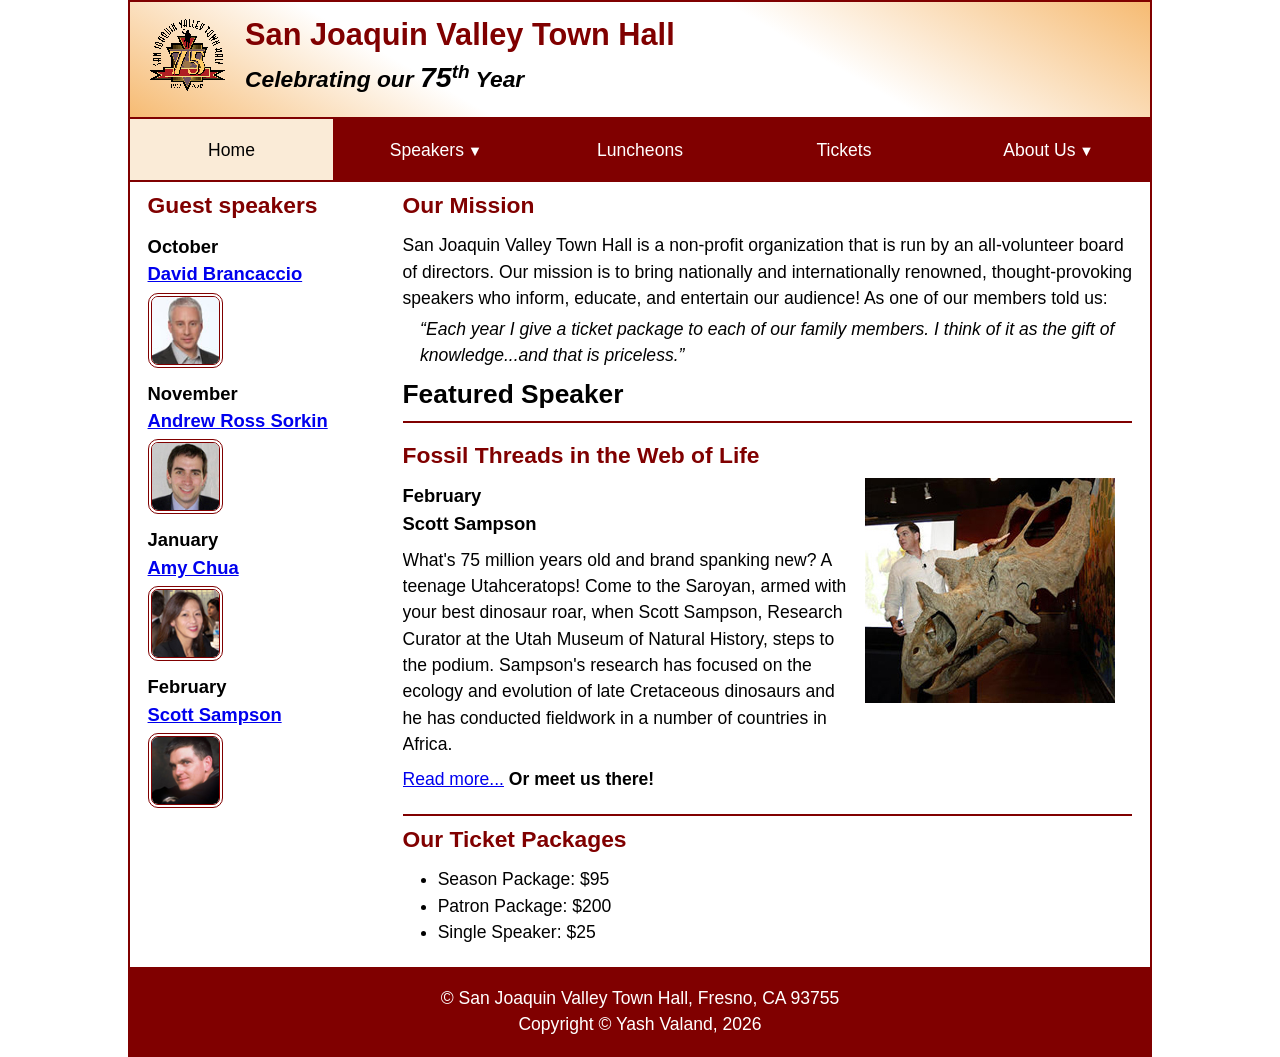
<file: index.html>
<!DOCTYPE html>
<html lang="en">

<head>
	<meta charset="utf-8">
	<title>San Joaquin Valley Town Hall</title>
	<meta name="viewport" content="width=device-width, initial-scale=1">
	<link rel="icon" href="images/favicon.ico">
	<link rel="stylesheet" href="styles/main.css">
</head>

<body>
	<header>
		<img src="images/town_hall_logo.gif" alt="Town Hall logo">
		<h2>San Joaquin Valley Town Hall</h2>
		<h3>Celebrating our <em class="large">75</em><sup>th</sup> Year</h3>
	</header>
	<nav class="navbar">
		<input type="checkbox" id="menu-checkbox">
		<label for="menu-checkbox" class="menu-btn"></label>
		<ul class="menu">
			<li><a class="current">Home</a></li>
			<li class="submenu">
				<a href="#">Speakers<small></small></a>
				<ul class="dropdown">
					<li><a href="speakers/brancaccio.html">David Brancaccio</a></li>
					<li><a href="speakers/sorkin.html">Andrew Ross Sorkin</a></li>
					<li><a href="speakers/chua.html">Amy Chua</a></li>
					<li><a href="speakers/sampson.html">Scott Sampson</a></li>
				</ul>
			</li>
			<li><a href="#">Luncheons</a></li>
			<li><a href="#">Tickets</a></li>
			<li class="submenu">
				<a href="#">About Us<small></small></a>
				<ul class="dropdown">
					<li><a href="#">Our History</a></li>
					<li><a href="#">Board of Directors</a></li>
					<li><a href="#">Past Speakers</a></li>
					<li><a href="#">Contact Us</a></li>
				</ul>
			</li>
		</ul>
	</nav>
	<main>
		<aside>
			<h2>Guest speakers</h2>
			<h3>October<br><a href="speakers/brancaccio.html">David Brancaccio</a></h3>
			<img src="images/brancaccio75.jpg" alt="David Brancaccio photo">
			<h3>November<br><a href="speakers/sorkin.html">Andrew Ross Sorkin</a></h3>
			<img src="images/sorkin75.jpg" alt="Andrew Ross Sorkin photo">
			<h3>January<br><a href="speakers/chua.html">Amy Chua</a></h3>
			<img src="images/chua75.jpg" alt="Amy Chua photo">
			<h3>February<br><a href="speakers/sampson.html">Scott Sampson</a></h3>
			<img src="images/sampson75.jpg" alt="Scott Sampson photo">
		</aside>

		<section>
			<h2>Our Mission</h2>
			<p>San Joaquin Valley Town Hall is a non-profit organization that is run by an 
				all-volunteer board of directors. Our mission is to bring nationally and 
				internationally renowned, thought-provoking speakers who inform, educate, 
				and entertain our audience! As one of our members told us:</p>
			<blockquote>&ldquo;Each year I give a ticket package to each of our family members. 
				I think of it as the gift of knowledge...and that is priceless.&rdquo;</blockquote>

			<h1>Featured Speaker</h1>
			<article class="featured">
				<h2>Fossil Threads in the Web of Life</h2>
				<img src="images/sampson_dinosaur.jpg" alt="Scott Sampson with dinosaur">
				<h3>February<br>
				Scott Sampson</h3>
				<p>What's 75 million years old and brand spanking new? A teenage Utahceratops! 
				Come to the Saroyan, armed with your best dinosaur roar, when Scott Sampson, Research 
				Curator at the Utah Museum of Natural History, steps to the podium. Sampson's research 
				has focused on the ecology and evolution of late Cretaceous dinosaurs and he has conducted 
				fieldwork in a number of countries in Africa.</p>
				<p><a href="speakers/sampson.html">Read more...</a>&nbsp;<b>Or meet us there!</b></p>
			</article>

			<h2>Our Ticket Packages</h2>
			<ul>
				<li>Season Package: $95</li>
				<li>Patron Package: $200</li>
				<li>Single Speaker: $25</li>
			</ul>
		</section>	
	</main>
	<footer>
		<p>&copy; San Joaquin Valley Town Hall, Fresno, CA 93755<br>
			Copyright &copy; Yash Valand, 2026</p>
	</footer>
</body>
</html>
</file>
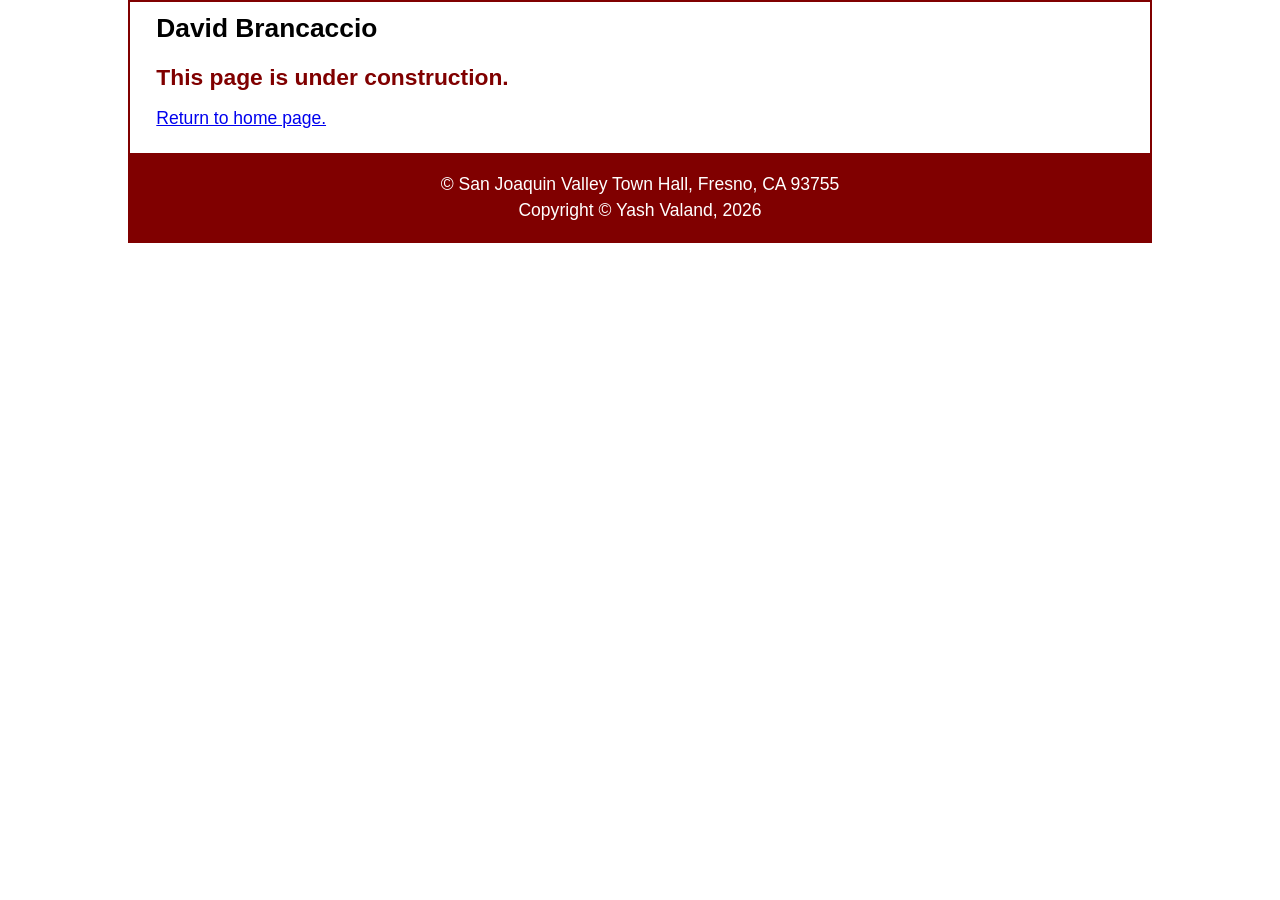
<file: speakers/brancaccio.html>
<!DOCTYPE html>
<html lang="en">

<head>
	<meta charset="utf-8">
	<meta name="viewport" content="width=device-width, initial-scale=1">
	<title>San Joaquin Valley Town Hall</title>
	<link rel="icon" href="../images/favicon.ico">
	<link rel="stylesheet" href="../styles/main.css">
</head>

<body>
	<main>
		<section>
			<h1>David Brancaccio</h1>
			<h2>This page is under construction.</h2>
			<p><a href="../index.html">Return to home page.</a></p>
		</section>
	</main>
	<footer>
		<p>&copy; San Joaquin Valley Town Hall, Fresno, CA 93755<br>
			Copyright &copy; Yash Valand, 2026</p>
	</footer>
</body>

</html>
</file>
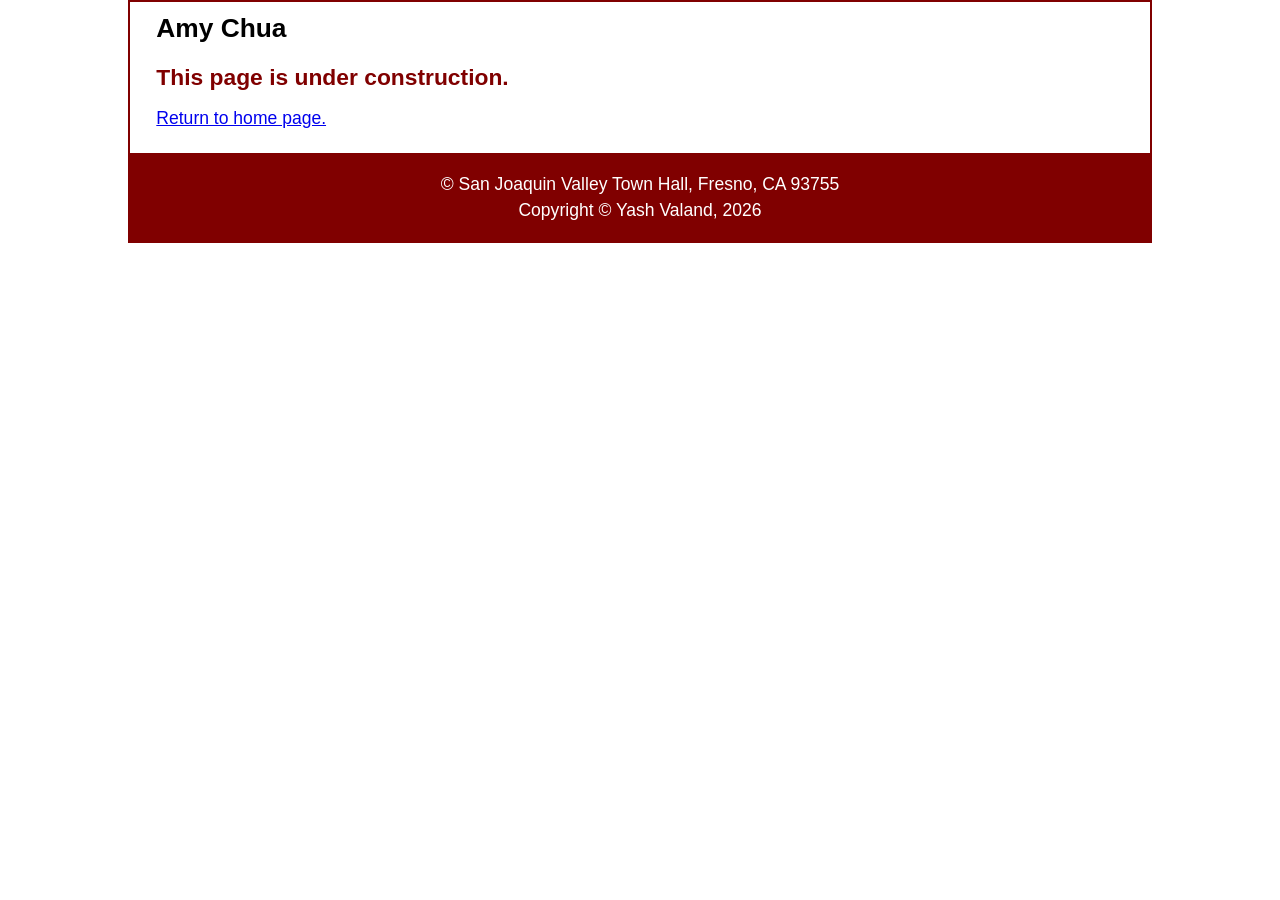
<file: speakers/chua.html>
<!DOCTYPE html>
<html lang="en">

<head>
	<meta charset="utf-8">
	<meta name="viewport" content="width=device-width, initial-scale=1">
	<title>San Joaquin Valley Town Hall</title>
	<link rel="icon" href="../images/favicon.ico">
	<link rel="stylesheet" href="../styles/main.css">
</head>

<body>
	<main>
		<section>
			<h1>Amy Chua</h1>
			<h2>This page is under construction.</h2>
			<p><a href="../index.html">Return to home page.</a></p>
		</section>
	</main>
	<footer>
		<p>&copy; San Joaquin Valley Town Hall, Fresno, CA 93755<br>
			Copyright &copy; Yash Valand, 2026</p>
	</footer>
</body>

</html>
</file>
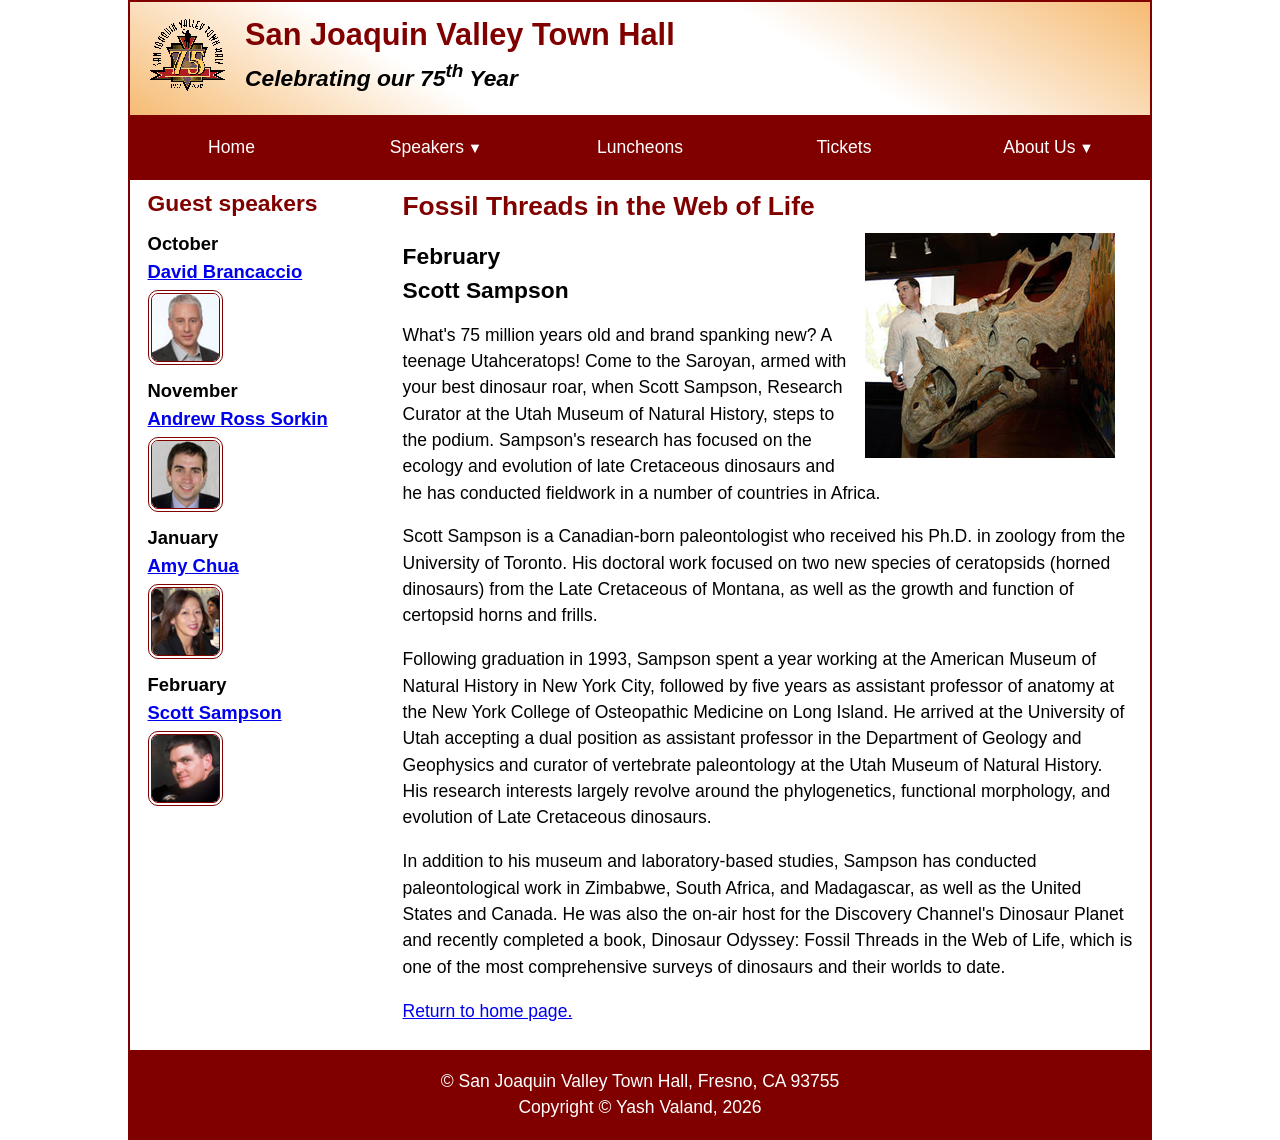
<file: speakers/sampson.html>
<!DOCTYPE html>
<html lang="en">

<head>
	<meta charset="utf-8">
	<title>San Joaquin Valley Town Hall</title>
	<meta name="viewport" content="width=device-width, initial-scale=1">
	<link rel="icon" href="../images/favicon.ico">
	<link rel="stylesheet" href="../styles/main.css">
</head>

<body>
	<header>
		<img src="../images/town_hall_logo.gif" alt="Town Hall logo">
		<h2>San Joaquin Valley Town Hall</h2>
		<h3>Celebrating our <span class="shadow">75<sup>th</sup></span> Year</h3>
	</header>
	<nav class="navbar">
		<input type="checkbox" id="menu-checkbox">
		<label for="menu-checkbox" class="menu-btn"></label>
		<ul class="menu">
			<li><a href="../index.html">Home</a></li>
			<li class="submenu">
				<a href="#">Speakers<small></small></a>
				<ul class="dropdown">
					<li><a href="../speakers/brancaccio.html">David Brancaccio</a></li>
					<li><a href="../speakers/sorkin.html">Andrew Ross Sorkin</a></li>
					<li><a href="../speakers/chua.html">Amy Chua</a></li>
					<li><a href="../speakers/sampson.html">Scott Sampson</a></li>
				</ul>
			</li>
			<li><a href="#">Luncheons</a></li>
			<li><a href="#">Tickets</a></li>
			<li class="submenu">
				<a href="#">About Us<small></small></a>
				<ul class="dropdown">
					<li><a href="#">Our History</a></li>
					<li><a href="#">Board of Directors</a></li>
					<li><a href="#">Past Speakers</a></li>
					<li><a href="#">Contact Us</a></li>
				</ul>
			</li>
		</ul>
	</nav>
	<main>
		<aside>
			<h2>Guest speakers</h2>
			<h3>October<br><a href="../speakers/brancaccio.html">David Brancaccio</a></h3>
			<img src="../images/brancaccio75.jpg" alt="David Brancaccio photo">
			<h3>November<br><a href="../speakers/sorkin.html">Andrew Ross Sorkin</a></h3>
			<img src="../images/sorkin75.jpg" alt="Andrew Ross Sorkin photo">
			<h3>January<br><a href="../speakers/chua.html">Amy Chua</a></h3>
			<img src="../images/chua75.jpg" alt="Amy Chua photo">
			<h3>February<br><a href="../speakers/sampson.html">Scott Sampson</a></h3>
			<img src="../images/sampson75.jpg" alt="Scott Sampson photo">
		</aside>
		<section class="speaker">
			<h1>Fossil Threads in the Web of Life</h1>
			<article>
				<img src="../images/sampson_dinosaur.jpg" alt="Scott Sampson with dinosaur">
				<h2>February<br>Scott Sampson</h2>
				<p>What's 75 million years old and brand spanking new? A teenage Utahceratops! Come to the 
				   Saroyan, armed with your best dinosaur roar, when Scott Sampson, Research Curator at the 
				   Utah Museum of Natural History, steps to the podium. Sampson's research has focused on the 
				   ecology and evolution of late Cretaceous dinosaurs and he has conducted fieldwork in a number 
				   of countries in Africa.</p>
				<p>Scott Sampson is a Canadian-born paleontologist who received his Ph.D. in zoology from the 
				   University of Toronto. His doctoral work focused on two new species of ceratopsids (horned 
				   dinosaurs) from the Late Cretaceous of Montana, as well as the growth and function of certopsid 
				   horns and frills.</p>
				<p>Following graduation in 1993, Sampson spent a year working at the American Museum of Natural 
				   History in New York City, followed by five years as assistant professor of anatomy at the New 
				   York College of Osteopathic Medicine on Long Island. He arrived at the University of Utah 
				   accepting a dual position as assistant professor in the Department of Geology and Geophysics 
				   and curator of vertebrate paleontology at the Utah Museum of Natural History. His research 
				   interests largely revolve around the phylogenetics, functional morphology, and evolution of 
				   Late Cretaceous dinosaurs.</p>
				<p>In addition to his museum and laboratory-based studies, Sampson has conducted paleontological 
				   work in Zimbabwe, South Africa, and Madagascar, as well as the United States and Canada. He was 
				   also the on-air host for the Discovery Channel's Dinosaur Planet and recently completed a book, 
				   Dinosaur Odyssey: Fossil Threads in the Web of Life, which is one of the most 
				   comprehensive surveys of dinosaurs and their worlds to date.</p>
				<p><a href="../index.html">Return to home page.</a></p>
			</article>
		</section>
	</main>
	<footer>
		<p>&copy; San Joaquin Valley Town Hall, Fresno, CA 93755<br>
			Copyright &copy; Yash Valand, 2026</p>
	</footer>
</body>
</html>
</file>
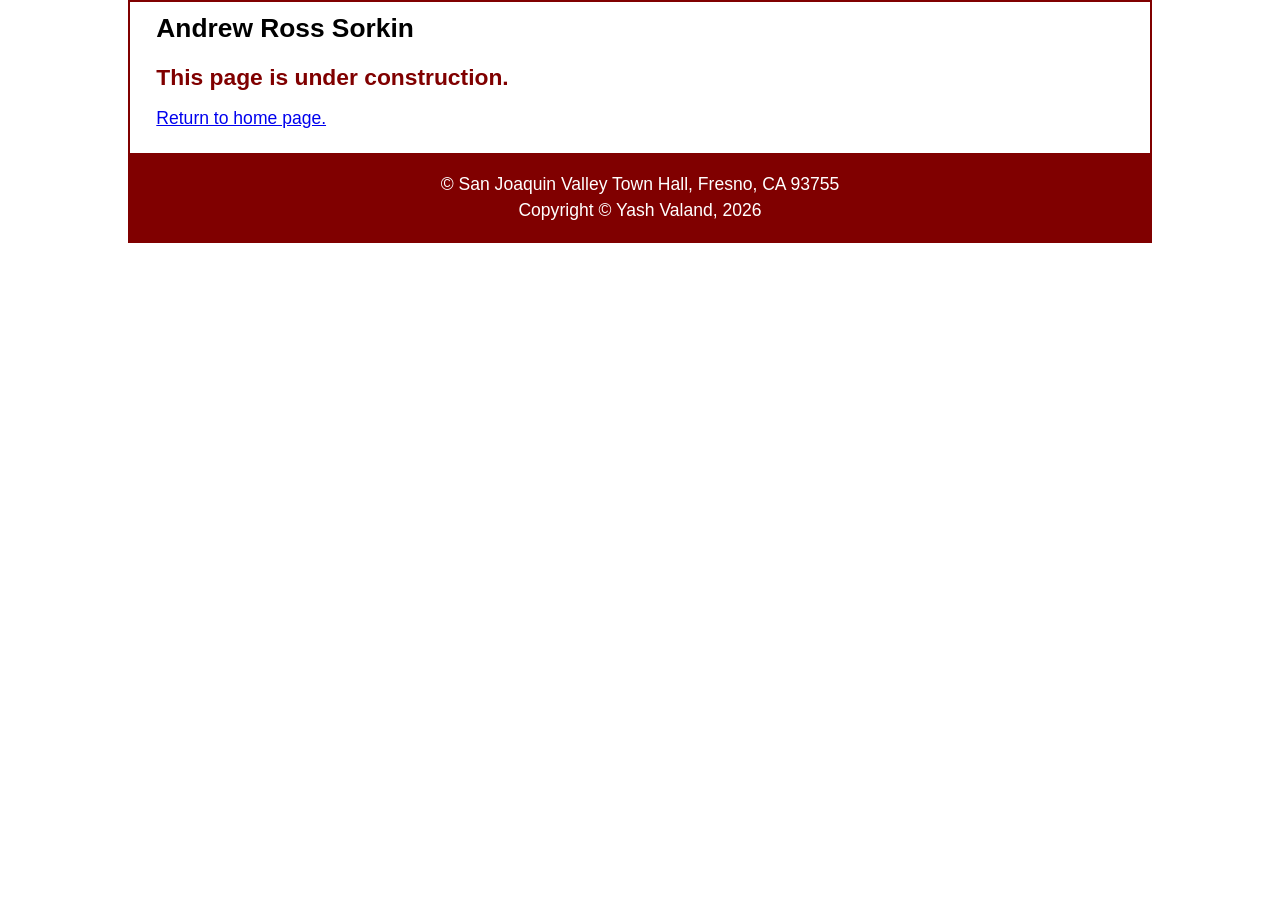
<file: speakers/sorkin.html>
<!DOCTYPE html>
<html lang="en">

<head>
	<meta charset="utf-8">
	<meta name="viewport" content="width=device-width, initial-scale=1">
	<title>San Joaquin Valley Town Hall</title>
	<link rel="icon" href="../images/favicon.ico">
	<link rel="stylesheet" href="../styles/main.css">
</head>

<body>
	<main>
		<section>
			<h1>Andrew Ross Sorkin</h1>
			<h2>This page is under construction.</h2>
			<p><a href="../index.html">Return to home page.</a></p>
		</section>
	</main>
	<footer>
		<p>&copy; San Joaquin Valley Town Hall, Fresno, CA 93755<br>
			Copyright &copy; Yash Valand, 2026</p>
	</footer>
</body>

</html>
</file>
<file: styles/main.css>
/* custom property */
:root {
	--accent-color: #800000;  /* could also be coded #800 */
	--gradient-color: #f6bb73;

	--light_menu: white;
	--mid_menu: antiquewhite;
	--dark_menu: black;
}

/* reset */
* {
	margin: 0;
	padding: 0;
	box-sizing: border-box;
}

/* default styles (mobile first) */
body {
	font-family: Arial, Helvetica, sans-serif;
	font-size: calc(15px + .2vw);
	width: 95%;
	line-height: 1.5;
	margin: auto;
	border: 2px solid var(--accent-color);
}
h1, h2, h3, p, ul {
	padding: .25em 0;
}
a:hover, a:focus {
	font-style: italic;
	color: var(--accent-color);
}
h1 {
	font-size: 150%;
}
h2 {
	font-size: 130%;
	color: var(--accent-color);
}
h3 {
	font-size: 105%;
}
ul {
	margin-left: 2em;
}

/* the styles for the header: centered text and no logo on small screens */
header {
	line-height: 1.2;
	text-align: center;
	border-bottom: 2px solid var(--accent-color);
	background-image: linear-gradient(
		30deg, var(--gradient-color) 0%, white 30%, white 65%, var(--gradient-color) 100%);
	& h2 {
		font-size: 175%;
		padding: .5em 0 0 0;
	}
	& h3 {
		font-size: 130%;
		font-style: italic;
		padding-bottom: 1em;
	}
	& img {
		display: none;
	}
}

/* the styles for the main content: one column on small screens */
main {
	display: flex;
	flex-direction: column-reverse; /* the section displays first */
	padding: 0 1em 1em;
	& blockquote {
		font-style: italic;
		padding-left: 1em;
	}
	& h3 + img { /* speaker images */
		width: clamp(40px, 50%, 75px);
		border: 4px double var(--accent-color);
		border-radius: 10px;
	}
}

/* the styles for the section */
section {
	padding-left: .5em;
	border-bottom: 2px solid var(--accent-color);
	& img {
		width: clamp(100px, 50%, 250px);
		float: right;
		margin: 0 1em .25em;
	}
}

/* the styles for the aside */
aside {
	padding-right: .5em;
}

/* the styles for the footer */
footer {
	background-color: var(--accent-color);
	& p {
		text-align: center;
		color: white;
		padding: 1em 0;
	}
}

/* CSS class */
.featured {
	border-top: 2px solid var(--accent-color);
	border-bottom: 2px solid var(--accent-color);
	padding: .5em 0 1em;
	overflow: hidden;
}
.speaker {
	& h1 {
		color: var(--accent-color);
	}
	& h2 {
		color: black;
	}
	& p {
		padding: .5em 0;
	}
}
.large {
	font-size: 125%;
}

/* styles for the navigation menu (mobile first: hamburger button) */
.navbar {
	position: relative;
	clear: left;
	background-color: var(--accent-color);
	& a {
		display: block;
		padding: 1em;
		text-decoration: none;
		margin: 0 2px 2px 0;
	}
	& a:link, & a:visited {
		color: var(--light_menu);
	}
	& a:hover, & a:focus, & a.current {
		background-color: var(--mid_menu);
		color: var(--dark_menu);
	}
	& ul {
		list-style-type: none;
		padding: 0;
		margin: 0;
	}
}

.menu {
	position: absolute;
	left: 0;
	z-index: 10;
	background-color: var(--accent-color);
	width: 40%;
	display: none;
}

/* hamburger button, hidden checkbox, open and close symbols */
.menu-btn {
	display: block;
	padding: .25em 1em;
	font-size: 150%;
	color: var(--light_menu);
	cursor: pointer;
}
.menu-btn::after {
	content: "\2261";   /* hamburger */
}
#menu-checkbox {
	display: none;
}
#menu-checkbox:checked ~ .menu {
	display: block;
}
#menu-checkbox:checked ~ .menu-btn::after {
	content: "\2715";   /* close (X) */
}

/* submenus: pop out to the right on small screens */
.submenu {
	position: relative;
	& small {
		margin-left: .25em;
	}
	& small::after {
		content: "\25B6";   /* right pointing triangle */
	}
}
.dropdown {
	position: absolute;
	top: 0;
	left: 100%;
	width: 100%;
	background-color: var(--accent-color);
	color: var(--light_menu);
	display: none;
	& > li a {
		margin: 2px;
	}
}
.submenu:hover > .dropdown,
.submenu:focus-within > .dropdown {
	display: block;
}

/* header: show the logo and left align when the screen is wide enough */
@media (min-width: 500px) {
	header {
		text-align: left;
		& img {
			display: block;
			width: clamp(40px, 15%, 80px);
			float: left;
			margin: .75em 1em;
		}
	}
}

/* navigation menu: horizontal when the screen is wide enough */
@media (min-width: 750px) {
	body {
		width: min(80%, 1024px);
	}
	.navbar {
		& a {
			margin: 0 1px 2px;
		}
	}
	.menu {
		position: relative;
		width: 100%;
		display: flex;
		& li {
			flex-basis: 20%;
			text-align: center;
		}
	}
	/* keeps the menu horizontal if it was opened on a small screen */
	#menu-checkbox:checked ~ .menu {
		display: flex;
	}
	.menu-btn {
		display: none;
	}
	.submenu {
		position: relative;
		& small::after {
			content: "\25BC";   /* down pointing triangle */
		}
	}
	.dropdown {
		top: auto;
		left: 0;
		right: 0;
		width: auto;
		& > li a {
			margin: 0 2px 2px;
		}
	}
	.menu > li:first-child a { margin-left: 0; }
	.menu > li:last-child a { margin-right: 0; }
}

/* columns: two columns when the screen is wide enough */
@media (min-width: 850px) {
	main {
		flex-direction: row;
	}
	section {
		flex-basis: 75%;
		border-bottom: none;
	}
	aside {
		flex-basis: 25%;
	}
}
</file>
